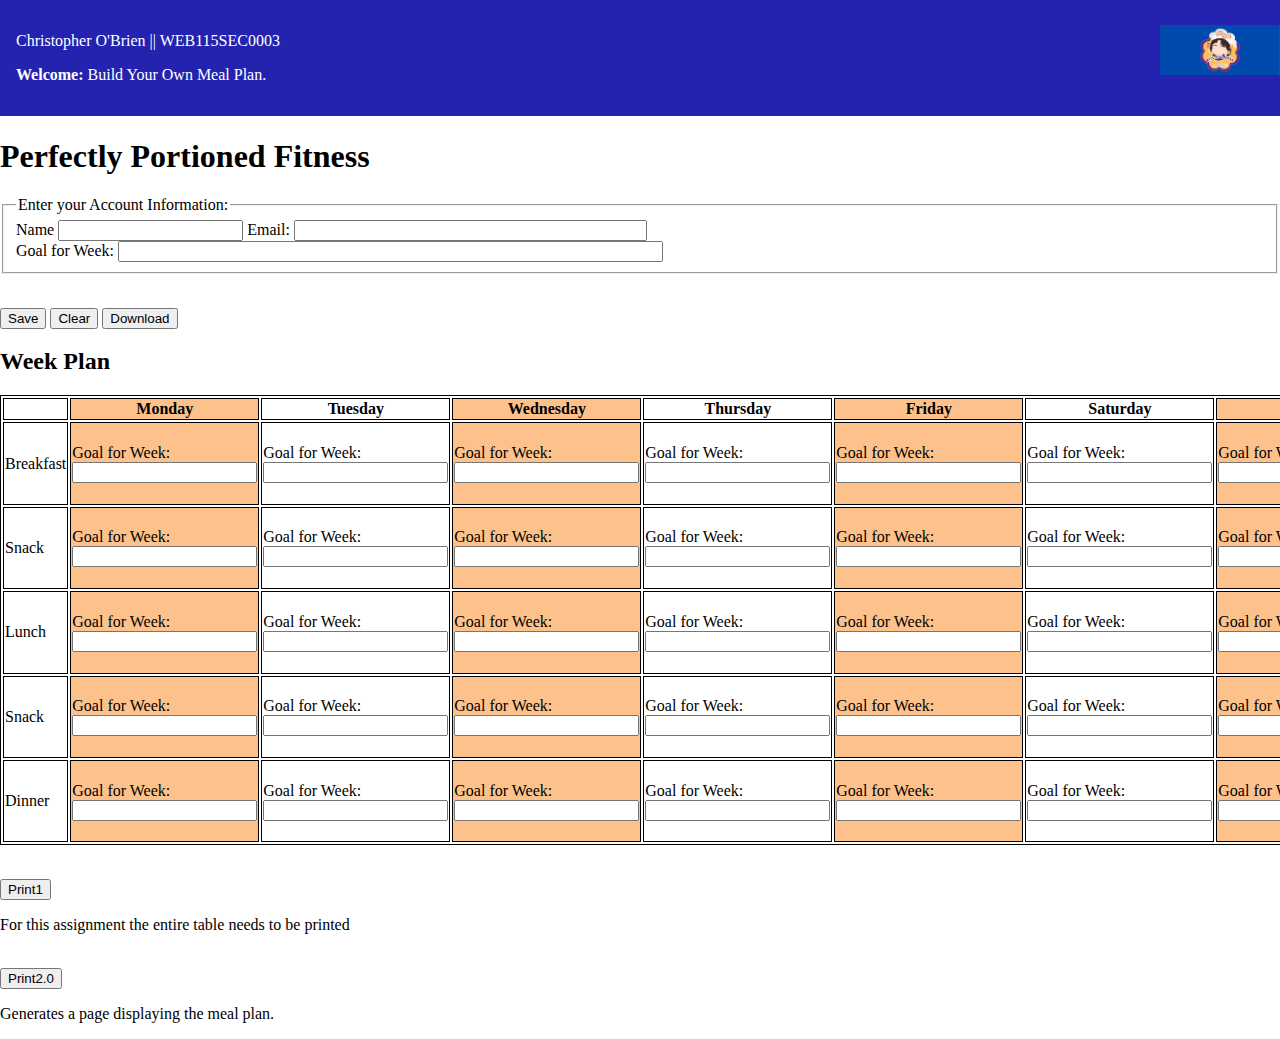
<file: FINAL_PROJECT/Index.html>
<html>
<head>
<title>WEB-115 Final Project</title>
<link rel="stylesheet" href="Project2.css">
</head>

<body>
    <div class="banner">
    <div class="banner__content">
        <div class="banner__text"><p>Christopher O'Brien || WEB115SEC0003</p><p><strong> Welcome: </strong> Build Your Own Meal Plan.</p></div>
        <div class="banner__close">
            <div class="img"></div>
        </div>
    </div>
    </div> 

  <div class="contact">
    <section>
        <h1>Perfectly Portioned Fitness</h1>
        <form id="signup" name="signup">
            <fieldset>
              <legend>Enter your Account Information:</legend>
              <label for="name">Name</label>
              <input type="text" id="name" name="name"/>
  
              <label for="email">Email:</label>
              <input type="email" size="41" id="email" name="email" required/>
            <br>
              <label for="goal">Goal for Week:</label>
              <input type="text" size="65" id="goal" name="goal"/>  
           </fieldset>
        </form>
        <br>
        <input type="submit" id="popup" value="Save"/>
        <input type="submit" id="clear" value="Clear"/>
        <a><input type="submit" id="download" value="Download"/></a>
           <h2>Week Plan</h2>
    <form id = "plan" name="plan">

     <table ID="table">
            <thead>
        <tr>
            <th><div class="img"></div></th>
            <th>Monday</th>
            <th>Tuesday</th>
            <th>Wednesday</th>
            <th>Thursday</th>
            <th>Friday</th>
            <th>Saturday</th>
            <th>Sunday</th>
        </tr>
            </thead>
            <tbody id="Autopoiesis" name="Project">
        <tr>
            <td>Breakfast</td>
            <td>            
                <label for="bMon">Goal for Week:</label>
                <input type="text" id="bMon" name="bMon"/>  
            </td>   
            <td> 
                <label for="bTue">Goal for Week:</label>
                <input type="text" id="bTue" name="bTue"/>  
            </td>
            <td> 
                <label for="bWed">Goal for Week:</label>
                <input type="text" id="bWed" name="bWed"/> 
            </td> 
            <td > 
                <label for="bThu">Goal for Week:</label>
                <input type="text" id="bThu" name="bThu"/> 
            </td>  
            <td id="friday1"> 
                <label for="bFri">Goal for Week:</label>
                <input type="text" id="bFri" name="bFri"/> 
            </td> 
            <td id="Saturday1">
                <label for="bSat">Goal for Week:</label>
                <input type="text" id="bSat" name="bSat"/>  
            </td>
            <td id="Sunday1">
                <label for="bSun">Goal for Week:</label>
                <input type="text" id="bSun" name="bSun"/> 
            </td> 
        </tr>
        <tr>
            <td>Snack</td>
            <td>
                <label for="s1Mon">Goal for Week:</label>
                <input type="text" id="s1Mon" name="s1Mon"/> 
            </td>   
            <td>
                <label for="s1Tue">Goal for Week:</label>
                <input type="text" id="s1Tue" name="s1Tue"/> 
            </td> 
            <td>
                <label for="s1Wed">Goal for Week:</label>
                <input type="text" id="s1Wed" name="s1Wed"/> 
            </td> 
            <td>
                <label for="s1Thu">Goal for Week:</label>
                <input type="text" id="s1Thu" name="s1Thu"/> 
            </td> 
            <td>
                <label for="s1Fri">Goal for Week:</label>
                <input type="text" id="s1Fri" name="s1Fri"/> 
            </td> 
            <td>
                <label for="s1Sat">Goal for Week:</label>
                <input type="text" id="s1Sat" name="s1Sat"/> 
            </td> 
            <td>
                <label for="s1Sun">Goal for Week:</label>
                <input type="text" id="s1Sun" name="s1Sun"/> 
            </td> 
        </tr>
        <tr>
            <td>Lunch</td>
            <td>
                <label for="lMon">Goal for Week:</label>
                <input type="text" id="lMon" name="lMon"/> 
            </td>   
            <td>
                <label for="lTue">Goal for Week:</label>
                <input type="text" id="lTue" name="lTue"/> 
            </td> 
            <td>
                <label for="lWed">Goal for Week:</label>
                <input type="text" id="lWed" name="lWed"/> 
            </td> 
            <td>
                <label for="lThu">Goal for Week:</label>
                <input type="text" id="lThu" name="lThu"/> 
            </td> 
            <td>
                <label for="lFri">Goal for Week:</label>
                <input type="text" id="lFri" name="lFri"/> 
            </td> 
            <td>
                <label for="lSat">Goal for Week:</label>
                <input type="text" id="lSat" name="lSat"/> 
            </td> 
            <td>
                <label for="lSun">Goal for Week:</label>
                <input type="text" id="lSun" name="lSun"/> 
            </td> 
        </tr>
        <tr>
            <td>Snack</td>
            <td>
                <label for="s2Mon">Goal for Week:</label>
                <input type="text" id="s2Mon" name="s2Mon"/> 
            </td>   
            <td>
                <label for="s2Tue">Goal for Week:</label>
                <input type="text" id="s2Tue" name="s2Tue"/> 
            </td> 
            <td>
                <label for="s2Wed">Goal for Week:</label>
                <input type="text" id="s2Wed" name="s2Wed"/> 
            </td> 
            <td>
                <label for="s2Thu">Goal for Week:</label>
                <input type="text" id="s2Thu" name="s2Thu"/> 
            </td> 
            <td>
                <label for="s2Fri">Goal for Week:</label>
                <input type="text" id="s2Fri" name="s2Fri"/> 
            </td> 
            <td>
                <label for="s2Sat">Goal for Week:</label>
                <input type="text" id="s2Sat" name="s2Sat"/> 
            </td> 
            <td>                
                <label for="s2Sun">Goal for Week:</label>
                <input type="text" id="s2Sun" name="s2Sun"/> 
        </tr>
        <tr>
            <td>Dinner</td>
            <td>
                <label for="dMon">Goal for Week:</label>
                <input type="text" id="dMon" name="dMon"/>  
            </td>   
            <td>
                <label for="dTue">Goal for Week:</label>
                <input type="text" id="dTue" name="dTue"/> 
            </td> 
            <td>
                <label for="dWed">Goal for Week:</label>
                <input type="text" id="dWed" name="dWed"/>  
            </td> 
            <td>
                <label for="dThu">Goal for Week:</label>
                <input type="text" id="dThu" name="dThu"/>  
            </td> 
            <td>
                <label for="dFri">Goal for Week:</label>
                <input type="text" id="dFri" name="dFri"/>  
            </td> 
            <td>
                <label for="dSat">Goal for Week:</label>
                <input type="text" id="dSat" name="dSat"/>  
            </td>
            <td>
                <label for="dSun">Goal for Week:</label>
                <input type="text" id="dSun" name="dSun"/> 
            </td> 
        </tr>
            </tbody>
        </tr>
    
    </table>
    </form>
    <br>
    <input type="submit" id="printl" value="Print1"/>
    <p>For this assignment the entire table needs to be printed</p>
    <br>
    <input type="submit" id="fly" value="Print2.0"/>
    <p>Generates a page displaying the meal plan.</p>
  </div>
  <script src="projectJS.js" defer></script>
</body>
</html>
</file>
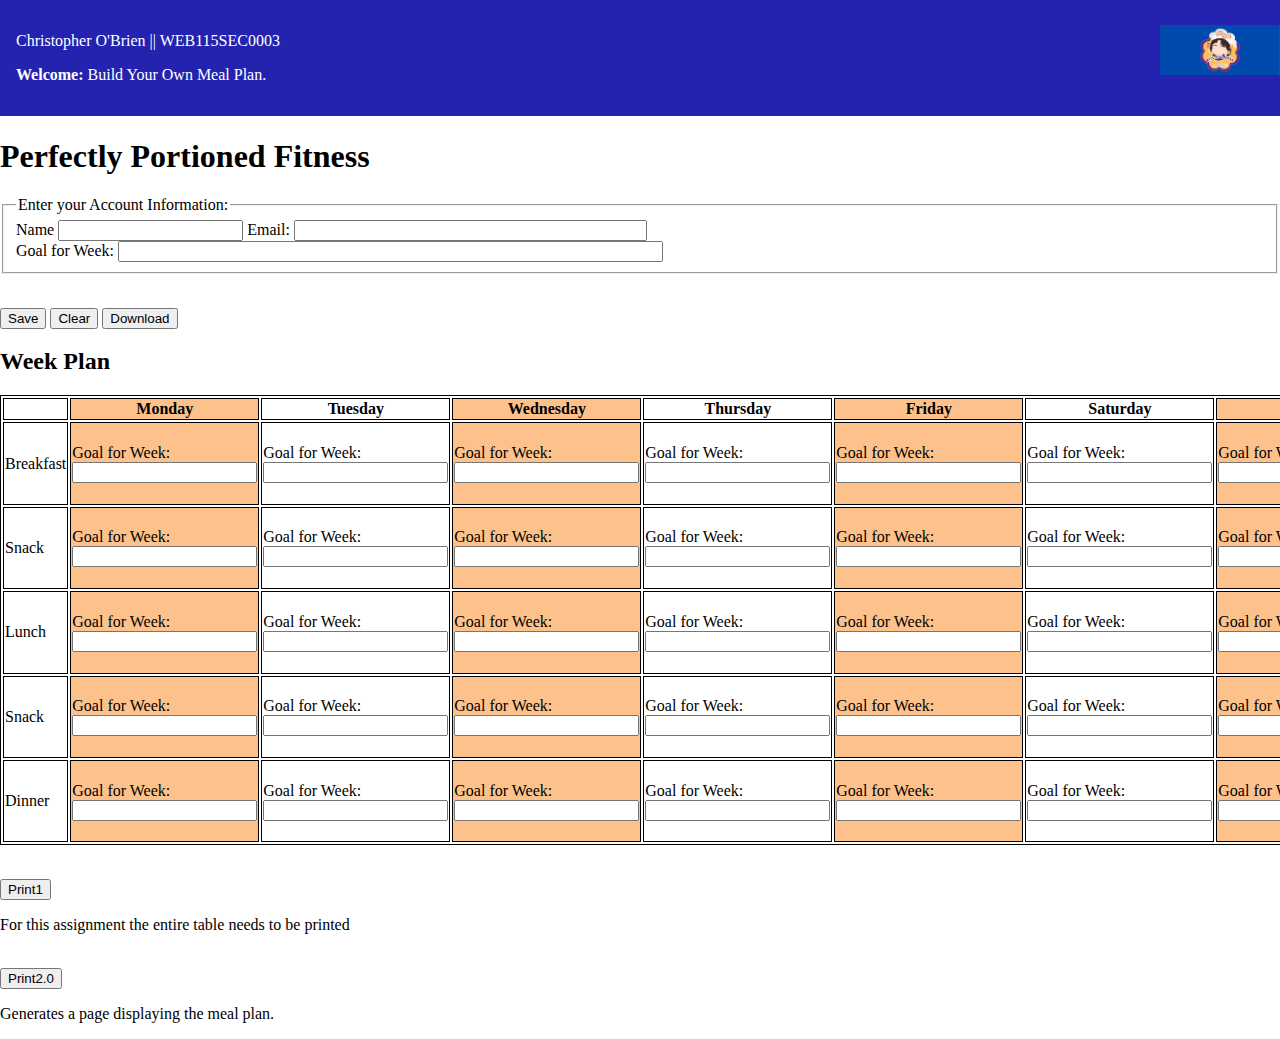
<file: FINAL_PROJECT/finalProject.html>
<html>
<head>
<title>WEB-115 Final Project</title>
<link rel="stylesheet" href="Project2.css">
</head>

<body>
    <div class="banner">
    <div class="banner__content">
        <div class="banner__text"><p>Christopher O'Brien || WEB115SEC0003</p><p><strong> Welcome: </strong> Build Your Own Meal Plan.</p></div>
        <div class="banner__close">
            <div class="img"></div>
        </div>
    </div>
    </div> 

  <div class="contact">
    <section>
        <h1>Perfectly Portioned Fitness</h1>
        <form id="signup" name="signup">
            <fieldset>
              <legend>Enter your Account Information:</legend>
              <label for="name">Name</label>
              <input type="text" id="name" name="name"/>
  
              <label for="email">Email:</label>
              <input type="email" size="41" id="email" name="email" required/>
            <br>
              <label for="goal">Goal for Week:</label>
              <input type="text" size="65" id="goal" name="goal"/>  
           </fieldset>
        </form>
        <br>
        <input type="submit" id="popup" value="Save"/>
        <input type="submit" id="clear" value="Clear"/>
        <a><input type="submit" id="download" value="Download"/></a>
           <h2>Week Plan</h2>
    <form id = "plan" name="plan">

     <table ID="table">
            <thead>
        <tr>
            <th><div class="img"></div></th>
            <th>Monday</th>
            <th>Tuesday</th>
            <th>Wednesday</th>
            <th>Thursday</th>
            <th>Friday</th>
            <th>Saturday</th>
            <th>Sunday</th>
        </tr>
            </thead>
            <tbody id="Autopoiesis" name="Project">
        <tr>
            <td>Breakfast</td>
            <td>            
                <label for="bMon">Goal for Week:</label>
                <input type="text" id="bMon" name="bMon"/>  
            </td>   
            <td> 
                <label for="bTue">Goal for Week:</label>
                <input type="text" id="bTue" name="bTue"/>  
            </td>
            <td> 
                <label for="bWed">Goal for Week:</label>
                <input type="text" id="bWed" name="bWed"/> 
            </td> 
            <td > 
                <label for="bThu">Goal for Week:</label>
                <input type="text" id="bThu" name="bThu"/> 
            </td>  
            <td id="friday1"> 
                <label for="bFri">Goal for Week:</label>
                <input type="text" id="bFri" name="bFri"/> 
            </td> 
            <td id="Saturday1">
                <label for="bSat">Goal for Week:</label>
                <input type="text" id="bSat" name="bSat"/>  
            </td>
            <td id="Sunday1">
                <label for="bSun">Goal for Week:</label>
                <input type="text" id="bSun" name="bSun"/> 
            </td> 
        </tr>
        <tr>
            <td>Snack</td>
            <td>
                <label for="s1Mon">Goal for Week:</label>
                <input type="text" id="s1Mon" name="s1Mon"/> 
            </td>   
            <td>
                <label for="s1Tue">Goal for Week:</label>
                <input type="text" id="s1Tue" name="s1Tue"/> 
            </td> 
            <td>
                <label for="s1Wed">Goal for Week:</label>
                <input type="text" id="s1Wed" name="s1Wed"/> 
            </td> 
            <td>
                <label for="s1Thu">Goal for Week:</label>
                <input type="text" id="s1Thu" name="s1Thu"/> 
            </td> 
            <td>
                <label for="s1Fri">Goal for Week:</label>
                <input type="text" id="s1Fri" name="s1Fri"/> 
            </td> 
            <td>
                <label for="s1Sat">Goal for Week:</label>
                <input type="text" id="s1Sat" name="s1Sat"/> 
            </td> 
            <td>
                <label for="s1Sun">Goal for Week:</label>
                <input type="text" id="s1Sun" name="s1Sun"/> 
            </td> 
        </tr>
        <tr>
            <td>Lunch</td>
            <td>
                <label for="lMon">Goal for Week:</label>
                <input type="text" id="lMon" name="lMon"/> 
            </td>   
            <td>
                <label for="lTue">Goal for Week:</label>
                <input type="text" id="lTue" name="lTue"/> 
            </td> 
            <td>
                <label for="lWed">Goal for Week:</label>
                <input type="text" id="lWed" name="lWed"/> 
            </td> 
            <td>
                <label for="lThu">Goal for Week:</label>
                <input type="text" id="lThu" name="lThu"/> 
            </td> 
            <td>
                <label for="lFri">Goal for Week:</label>
                <input type="text" id="lFri" name="lFri"/> 
            </td> 
            <td>
                <label for="lSat">Goal for Week:</label>
                <input type="text" id="lSat" name="lSat"/> 
            </td> 
            <td>
                <label for="lSun">Goal for Week:</label>
                <input type="text" id="lSun" name="lSun"/> 
            </td> 
        </tr>
        <tr>
            <td>Snack</td>
            <td>
                <label for="s2Mon">Goal for Week:</label>
                <input type="text" id="s2Mon" name="s2Mon"/> 
            </td>   
            <td>
                <label for="s2Tue">Goal for Week:</label>
                <input type="text" id="s2Tue" name="s2Tue"/> 
            </td> 
            <td>
                <label for="s2Wed">Goal for Week:</label>
                <input type="text" id="s2Wed" name="s2Wed"/> 
            </td> 
            <td>
                <label for="s2Thu">Goal for Week:</label>
                <input type="text" id="s2Thu" name="s2Thu"/> 
            </td> 
            <td>
                <label for="s2Fri">Goal for Week:</label>
                <input type="text" id="s2Fri" name="s2Fri"/> 
            </td> 
            <td>
                <label for="s2Sat">Goal for Week:</label>
                <input type="text" id="s2Sat" name="s2Sat"/> 
            </td> 
            <td>                
                <label for="s2Sun">Goal for Week:</label>
                <input type="text" id="s2Sun" name="s2Sun"/> 
        </tr>
        <tr>
            <td>Dinner</td>
            <td>
                <label for="dMon">Goal for Week:</label>
                <input type="text" id="dMon" name="dMon"/>  
            </td>   
            <td>
                <label for="dTue">Goal for Week:</label>
                <input type="text" id="dTue" name="dTue"/> 
            </td> 
            <td>
                <label for="dWed">Goal for Week:</label>
                <input type="text" id="dWed" name="dWed"/>  
            </td> 
            <td>
                <label for="dThu">Goal for Week:</label>
                <input type="text" id="dThu" name="dThu"/>  
            </td> 
            <td>
                <label for="dFri">Goal for Week:</label>
                <input type="text" id="dFri" name="dFri"/>  
            </td> 
            <td>
                <label for="dSat">Goal for Week:</label>
                <input type="text" id="dSat" name="dSat"/>  
            </td>
            <td>
                <label for="dSun">Goal for Week:</label>
                <input type="text" id="dSun" name="dSun"/> 
            </td> 
        </tr>
            </tbody>
        </tr>
    
    </table>
    </form>
    <br>
    <input type="submit" id="printl" value="Print1"/>
    <p>For this assignment the entire table needs to be printed</p>
    <br>
    <input type="submit" id="fly" value="Print2.0"/>
    <p>Generates a page displaying the meal plan.</p>
  </div>
  <script src="projectJS.js" defer></script>
</body>
</html>
</file>
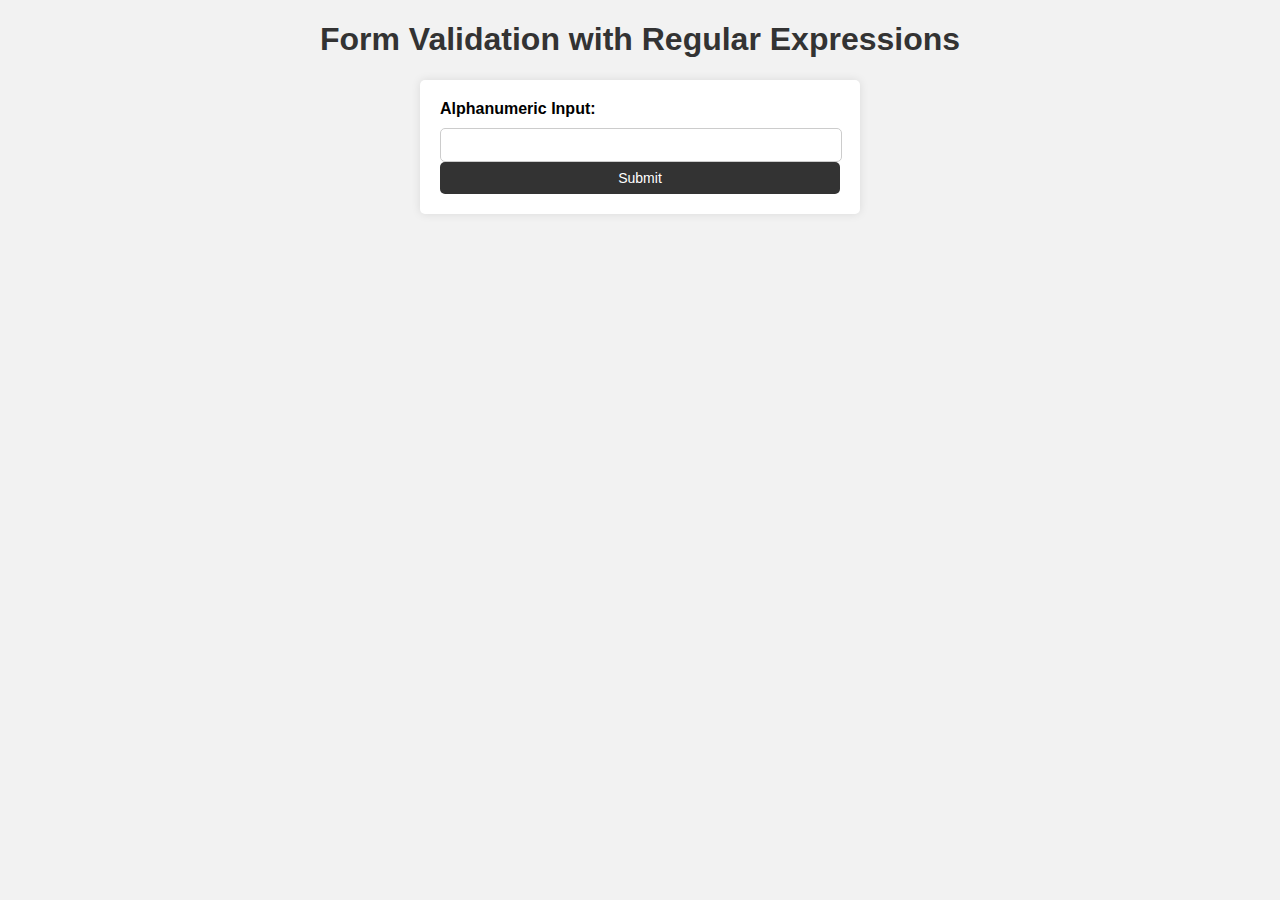
<file: Forms Assignment (zip folder)/FormsAssignment.html>
<!DOCTYPE html>
<html>
<head>
  <title>Form Validation with Regular Expressions</title>
<style>
  body {
    font-family: Arial, sans-serif;
    background-color: #f2f2f2;
  }

  h1 {
    text-align: center;
    color: #333;
  }

  form {
    max-width: 400px;
    margin: 0 auto;
    padding: 20px;
    background-color: #fff;
    border-radius: 5px;
    box-shadow: 0 0 10px rgba(0, 0, 0, 0.1);
	display: flex;
	flex-direction: column;
  }

  label {
    display: block;
    margin-bottom: 10px;
    font-weight: bold;
  }

  input[type="text"] {
    width: 96%;
    padding: 8px;
    font-size: 14px;
    border-radius: 5px;
    border: 1px solid #ccc;
  }

  button[type="submit"] {
    display: block;
    width: 100%;
    padding: 8px;
    font-size: 14px;
    color: #fff;
    background-color: #333;
    border: none;
    border-radius: 5px;
    cursor: pointer;
  }
</style>
</head>
<body>
  <h1>Form Validation with Regular Expressions</h1>
  <form id="myForm">
    <label for="inputField">Alphanumeric Input:</label>
    <input type="text" id="inputField" name="inputField" required>
    <button type="submit" id="btnClk">Submit</button>
  </form>

  <script  src="validationScript(self).js"></script>
</body>
</html>
</file>
<file: FINAL_PROJECT/Project2.css>
html,
    body {margin: 0;}
    table, th, td {border: 1px solid black; border-collapse: separate;}
    th:nth-child(even),td:nth-child(even) {background-color: #fdc189fb;}
    table {margin: 16px auto; height: 50%; width: 90%;}
    
    .banner {background-color: rgba(8, 8, 165, 0.89); padding: 16px;}
    .banner__content {max-width: 1000 px; max-height: 120px;}
    .banner__text {text-align: left;}


    .banner__close {width: 100px; height: .075px; background: none; border: none;}
    .banner__text {color: white;}
    .img {width: 120px ; height: 50px; position: absolute; top: 25px; right: 0px; background-image: url(Banner/Banner_3.png); background-size: 100%;}
</file>
